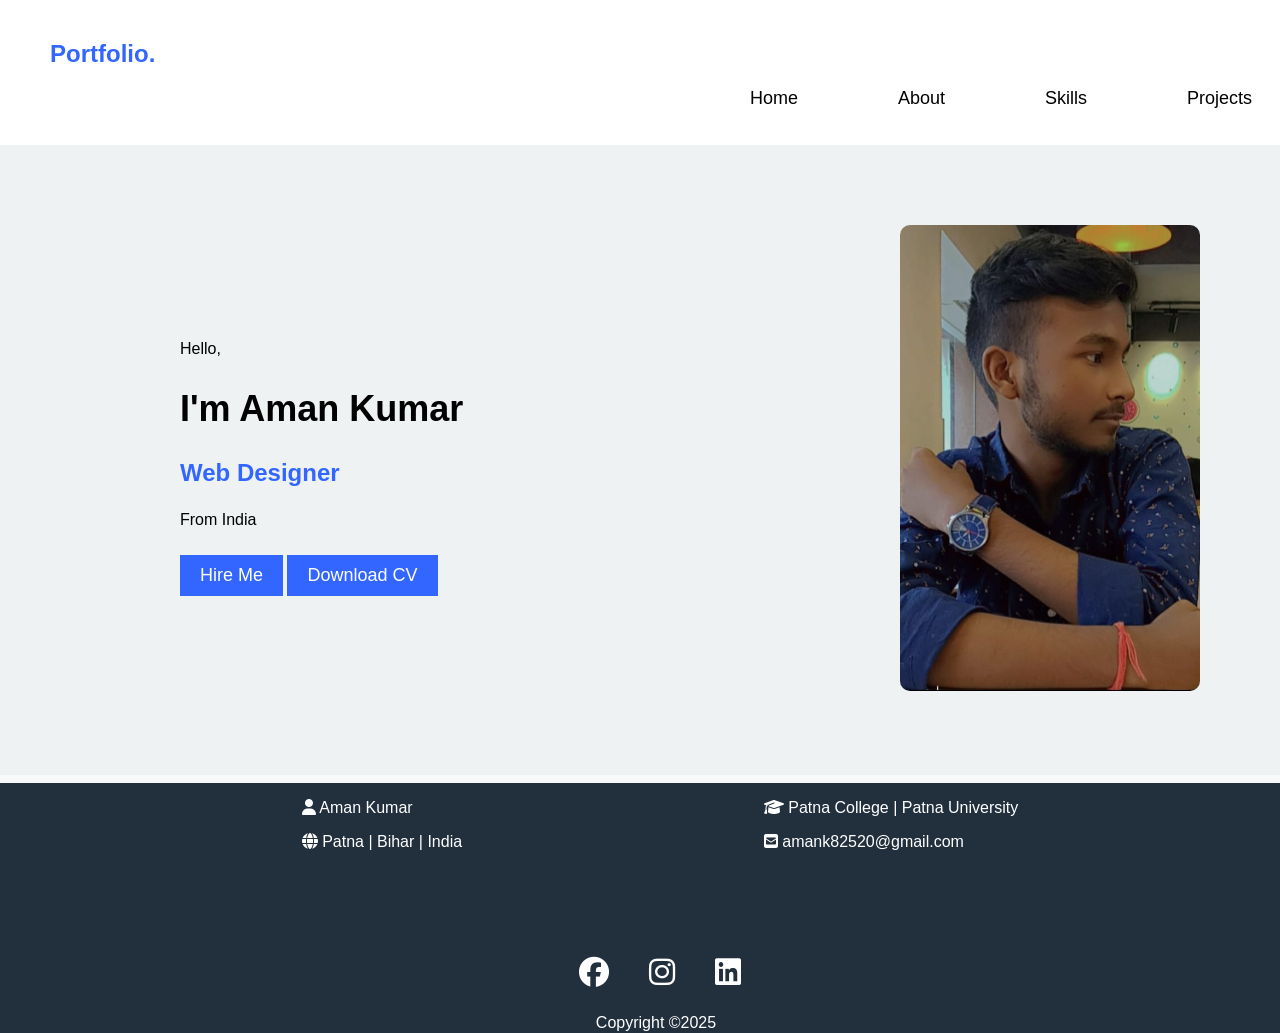
<file: index.html>
<!DOCTYPE html>
<html lang="en">

<head>
    <meta charset="UTF-8">
    <meta name="viewport" content="width=device-width, initial-scale=1.0">
    <link rel="stylesheet" href="https://cdnjs.cloudflare.com/ajax/libs/font-awesome/6.6.0/css/all.min.css"
        integrity="sha512-Kc323vGBEqzTmouAECnVceyQqyqdsSiqLQISBL29aUW4U/M7pSPA/gEUZQqv1cwx4OnYxTxve5UMg5GT6L4JJg=="
        crossorigin="anonymous" referrerpolicy="no-referrer" />
        <link rel="icon" href="pf2_icon.jpg">
        <link rel="stylesheet" href="style.css">
    <title>Portfolio</title>
    

</head>

<body>
    <header>
        <nav>
            <h2 class="logo">Portfolio.</h2>
            <ul>
                <li><a href="">Home</a></li>
                <li><a href="about.html">About</a></li>
                <li><a href="skill.html">Skills</a></li>
                <li><a href="#">Projects</a>
                <li><a href="cont_det.html">contact</a></li>
            </ul>
        </nav>
    </header>
    <section class="hero">
        <div class="content">
            <p>Hello,</p>
            <h1>I'm <span>Aman Kumar</span></h1>
            <h3>Web Designer</h3>
            <p>From India</p>
            <button><a href="hire.html">Hire Me</a></button>
            <button><a href="myCV.pdf">Download CV</a></Download></button>
        </div>
        <div class="image">
            <img src="pro.jpg" alt="Profile Picture">
        </div>
    </section>
    <footer>
<div class="footer-panel1">
        <div class="pan">
            <ul><a><i class="fa-solid fa-user"></i> Aman Kumar </a></ul>
            <ul><a><i class="fa-solid fa-globe"></i> Patna | Bihar | India </a></ul>
        </div>
        <div class="pan2">
            <ul><a><i class="fa-solid fa-graduation-cap"></i> Patna College | Patna University </a></ul>
            <ul><a><i class="fa-solid fa-square-envelope"></i> amank82520@gmail.com </a></ul>
        </div></div>
<div class="social">
    <ul><a href="https://www.facebook.com/share/15P29ihHMQ/" target="_blank"><i class="fa-brands fa-facebook"></i></a></ul>
    <ul><a href="https://www.instagram.com/aman_kgupta01?utm_source=qr&igsh=MTNqeXZrN3ozdzk5eg=="target="_blank"><i class="fa-brands fa-instagram"></i></a></ul>
    <ul><a href=" https://www.linkedin.com/in/aman-kumar-37534331b"target="_blank"><i class="fa-brands fa-linkedin"></i></a></ul>
</div>
        <div class="copy"> Copyright &copy2025</div>
    </footer>
    <script src="script.js"></script>
</body>

</html>
</file>
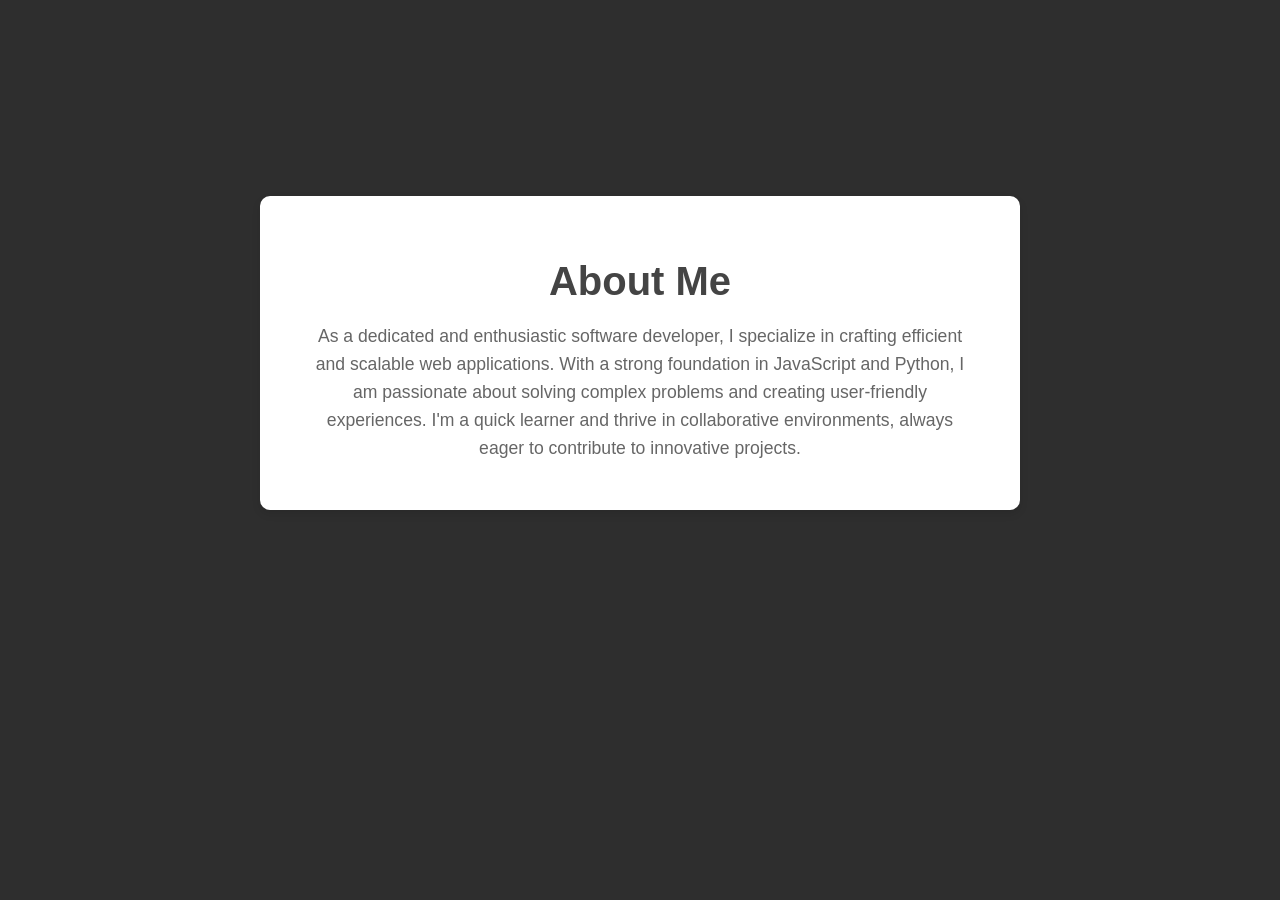
<file: about.html>
<!DOCTYPE html>
<html lang="en">
<head>
    <meta charset="UTF-8">
    <meta name="viewport" content="width=device-width, initial-scale=1.0">
    <link rel="stylesheet" href="https://cdnjs.cloudflare.com/ajax/libs/font-awesome/6.6.0/css/all.min.css"
        integrity="sha512-Kc323vGBEqzTmouAECnVceyQqyqdsSiqLQISBL29aUW4U/M7pSPA/gEUZQqv1cwx4OnYxTxve5UMg5GT6L4JJg=="
        crossorigin="anonymous" referrerpolicy="no-referrer" />
        <link rel ="icon" href="#">
        <link rel="stylesheet" href="about.css">
    <title>About</title>
</head>
<body>
<section id="about-section">
  <div class="about-container">
    <h2>About Me</h2>
    <p>
      As a dedicated and enthusiastic software developer, I specialize in crafting
      <span class="highlight-word">efficient</span> and <span class="highlight-word">scalable</span> web applications. With a
      strong foundation in <span class="highlight-word">JavaScript</span> and <span class="highlight-word">Python</span>, I am
      passionate about solving <span class="highlight-word">complex problems</span> and creating user-friendly experiences. I'm a
      quick learner and thrive in collaborative environments, always eager to contribute to <span class="highlight-word">innovative projects</span>.
    </p>
  </div>
</section>
    
</body>
</html>
</file>
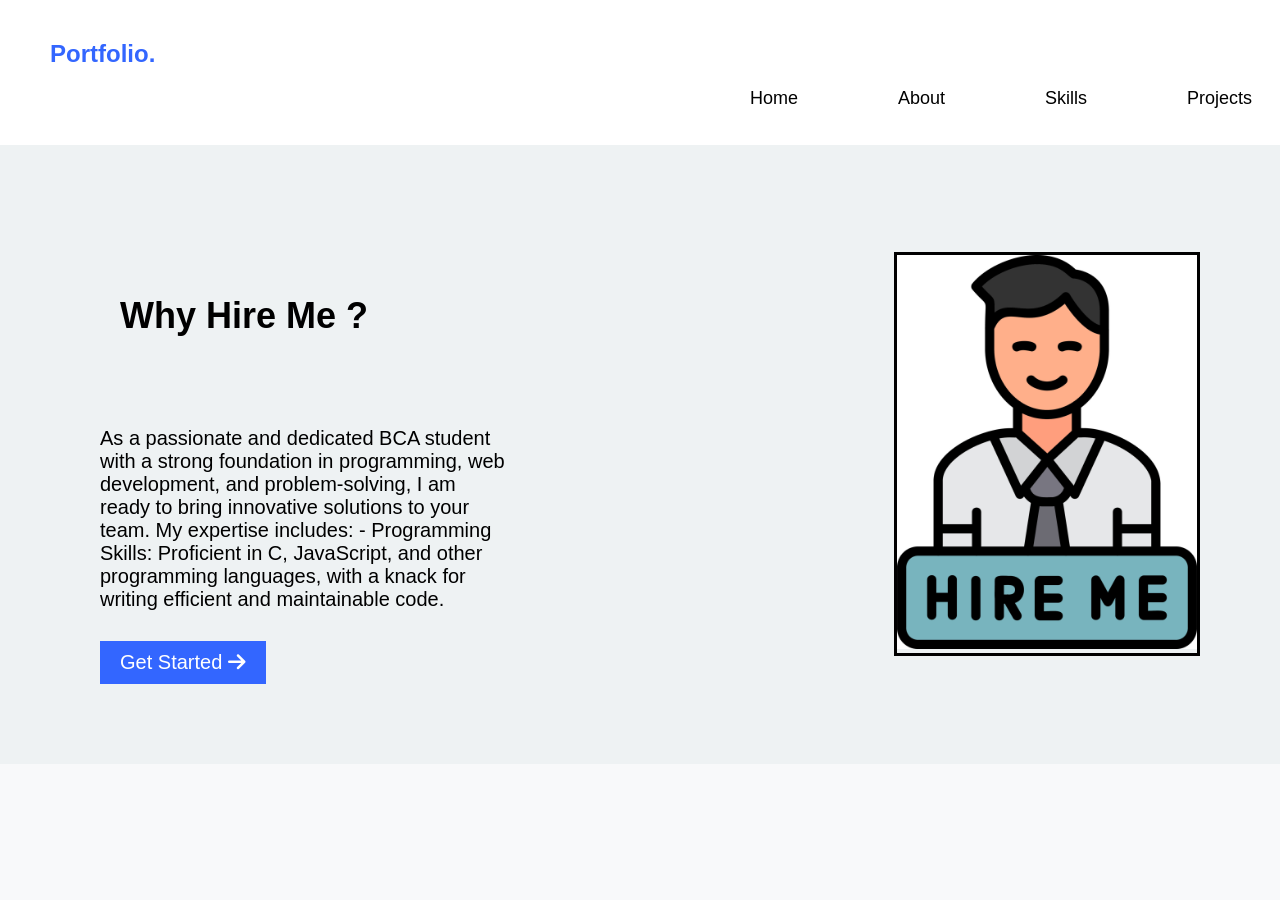
<file: hire.html>
<!DOCTYPE html>
<html lang="en">

<head>
    <meta charset="UTF-8">
    <meta name="viewport" content="width=device-width, initial-scale=1.0">
    <link rel="stylesheet" href="https://cdnjs.cloudflare.com/ajax/libs/font-awesome/6.6.0/css/all.min.css"
        integrity="sha512-Kc323vGBEqzTmouAECnVceyQqyqdsSiqLQISBL29aUW4U/M7pSPA/gEUZQqv1cwx4OnYxTxve5UMg5GT6L4JJg=="
        crossorigin="anonymous" referrerpolicy="no-referrer" />
        <!-- <link rel="icon" href="hire-icon.jpg"> -->
    <link rel="stylesheet" href="hire.css">
    <title>Hire Request</title>
</head>

<body>
    <header>
        <nav>
            <h2 class="logo">Portfolio.</h2>
            <ul>
                <li><a href="#">Home</a></li>
                <li><a href="#">About</a></li>
                <li><a href="#">Skills</a></li>
                <li><a href="#">Projects</a></li>
                <li><a href="cont_det.html">contact</a></li>
            </ul>
        </nav>
    </header>
  
    <div class="hero"><div class="cont">
        <div class="ques"> <span><h2>Why Hire Me ?</h2></span></div>
        <div class="content">
            <p>
                As a passionate and dedicated BCA student with a strong foundation in programming, web development, and
                problem-solving, I am ready to bring innovative solutions to your team. My expertise includes:
                - Programming Skills: Proficient in C, JavaScript, and other programming languages, with a knack for
                writing efficient and maintainable code.<br> </p>
                <button><a href="cont_det.html">Get Started <i class="fa-solid fa-arrow-right"></i></a> </button>
        </div></div>
        
    
    <div class="hireimg"><img src="hire-me-icon-vector.jpg" alt="img" width="300px" height=""></div>

</div>
</body>

</html>
</file>
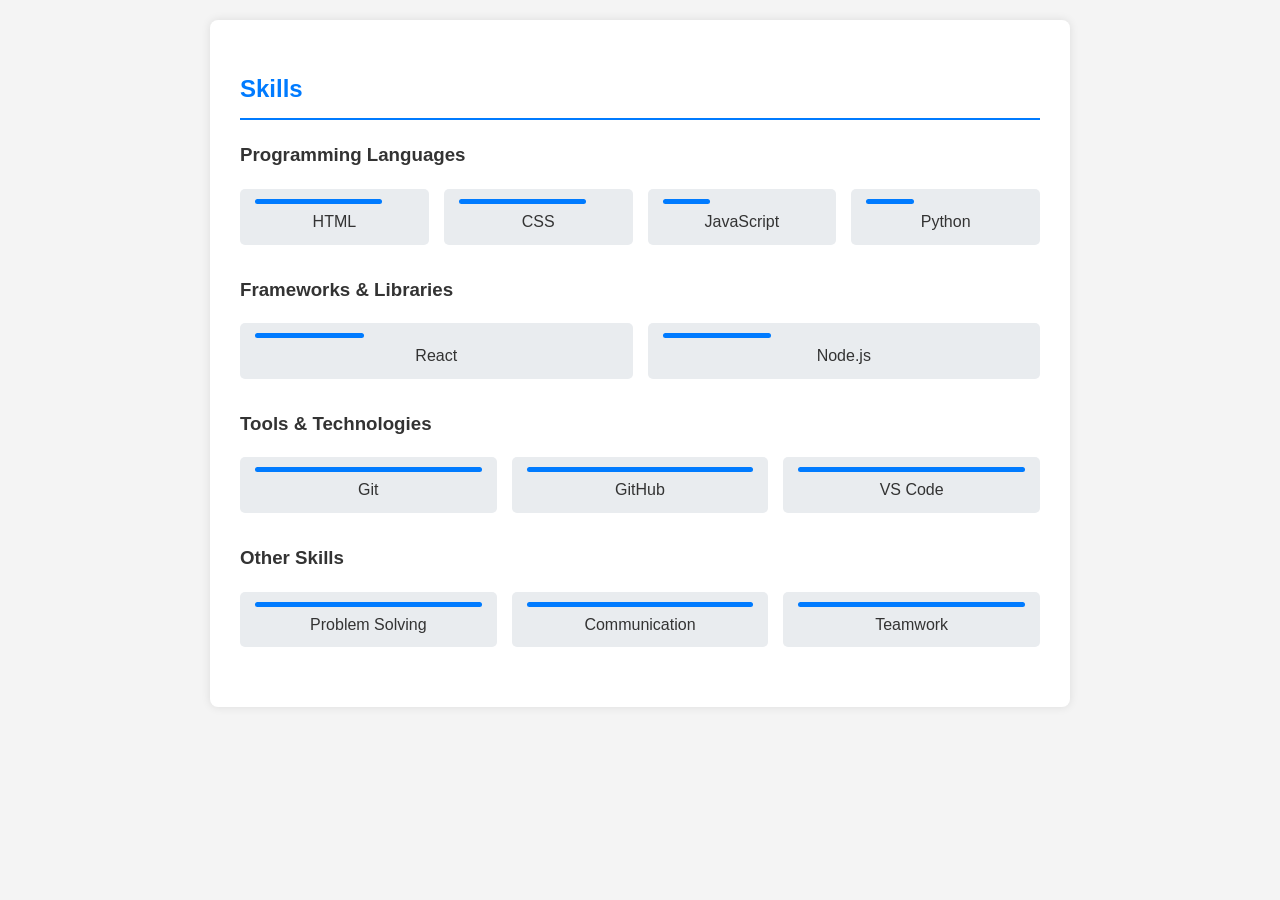
<file: skill.html>
<!DOCTYPE html>
<html lang="en">

<head>
    <meta charset="UTF-8">
    <meta name="viewport" content="width=device-width, initial-scale=1.0">
    <link rel="stylesheet" href="https://cdnjs.cloudflare.com/ajax/libs/font-awesome/6.6.0/css/all.min.css"
        integrity="sha512-Kc323vGBEqzTmouAECnVceyQqyqdsSiqLQISBL29aUW4U/M7pSPA/gEUZQqv1cwx4OnYxTxve5UMg5GT6L4JJg=="
        crossorigin="anonymous" referrerpolicy="no-referrer" />
        <!-- <link rel="icon" href="skill-icon.jpg"> -->
    <link rel="stylesheet" href="skill_sty.css">
    <title>My Skills_Aman Kumar</title>
</head>

<body>
    <div class="container">
        <h2>Skills</h2>

        <div class="skill-category">
            <h3>Programming Languages</h3>
            <ul class="skill-list">
                <li class="skill-item level-intermediate">HTML</li>
                <li class="skill-item level-intermediate">CSS</li>
                <li class="skill-item level-beginner">JavaScript</li>
                <li class="skill-item level-beginner">Python</li>
            </ul>
        </div>

        <div class="skill-category">
            <h3>Frameworks & Libraries</h3>
            <ul class="skill-list">
                <li class="skill-item level-beginner">React</li>
                <li class="skill-item level-beginner">Node.js</li>
            </ul>
        </div>

        <div class="skill-category">
            <h3>Tools & Technologies</h3>
            <ul class="skill-list">
                <li class="skill-item">Git</li>
                <li class="skill-item">GitHub</li>
                <li class="skill-item">VS Code</li>
            </ul>
        </div>

        <div class="skill-category">
            <h3>Other Skills</h3>
            <ul class="skill-list">
                <li class="skill-item">Problem Solving</li>
                <li class="skill-item">Communication</li>
                <li class="skill-item">Teamwork</li>
            </ul>
        </div>
    </div>


</body>

</html>
</file>
<file: style.css>
body {
    font-family: Arial, sans-serif;
    margin: 0;
    padding: 0;
    background-color: #f8f9fa;
}

header {
    display: flex;
    justify-content: space-between;
    align-items: center;
    padding: 20px 50px;
    background-color: white;
    box-shadow: 0 2px 10px rgba(0, 0, 0, 0.1);
}

.logo {
    color: #3366ff;
    font-size: 24px;
    font-weight: bold;
    cursor: pointer;
}

nav ul {
    padding-left: 700px;
    margin-top: 8px;
    list-style: none;
    display: flex;
    gap: 100px;
    justify-content: center;
    align-items: center;
}

nav ul li a {

    text-decoration: none;
    color: black;
    font-size: 18px;
    justify-content: space-between;

}

nav ul :hover {
    text-decoration: underline;
    color: #3366ff;
}


.hero {
    display: flex;
    align-items: center;
    justify-content: space-between;
    padding: 80px;
    background-color: #eef2f3;
}

.content {
    max-width: 50%;
    padding-left: 100px;
}

.content h1 {
    font-size: 36px;
}

.content h1 span {
    font-weight: bold;
}

.content h3 {
    color: #3366ff;
    font-size: 24px;
}

.content button {
    background-color: #3366ff;
    color: white;
    padding: 10px 20px;
    border: none;
    cursor: pointer;
    font-size: 18px;
    margin-top: 10px;
}

.content button a:hover {
    font-weight: bold;
}

.image img {
    width: 300px;
    border-radius: 10px;
}

.content button a {
    list-style: none;
    text-decoration: none;
    color: white;
}

footer {
    margin-top: 8px;
}

.footer-panel1 {
    display: flex;
    height: 150px;
    background-color: #222f3d;
    color: white;
    justify-content: space-evenly;
}

.social {
    display: flex;
    justify-content: center;
    align-items: center;
    height: 80px;
    background-color: #222f3d;
    color: white;
    font-size: 30px;
}
.social ul a {
    color: white;
}
.copy {
    display: flex;
    justify-content: center;
    align-items: center;
    height: 20px;
    padding-left: 32px;
    background-color: #222f3d;
    color: white;
}
</file>
<file: about.css>
body {
  padding: 80px 0;
  text-align: center;
  background-color: #0d0d0ddc; /* Deep black background */
  color: #e0e0e0; /* Light gray text for high contrast */
  font-family: 'Segoe UI', Tahoma, Geneva, Verdana, sans-serif;
  overflow: hidden;
}

#about-section {
  display: flex; /* Use flexbox for easy centering */
  justify-content: center; /* Horizontally center the content */
  align-items: center; /* Vertically center the content (if needed) */
  min-height: 50vh; /* Optional: Makes the section take up at least half the viewport height */
  padding: 40px 0;
}

.about-container {
  text-align: center; /* Centers the text inside the container */
  max-width: 700px; /* Limits the width of the text for readability */
  padding: 30px;
  background-color: #fff; /* White background for the content container */
  border-radius: 10px; /* Gives a slight rounded-corner effect */
  box-shadow: 0 4px 8px rgba(0,0,0,0.1); /* Adds a subtle shadow for a "lifted" effect */
}

.about-container h2 {
  font-size: 2.5em;
  margin-bottom: 15px;
  color: #444;
}

.about-container p {
  font-size: 1.1em;
  line-height: 1.6;
  color: #666;
  padding: 0 20px; /* Add some padding to the sides of the paragraph */

}

/* Apply the animation to the highlighted words */
  .about-container p .highlight-word {
  animation: pulse 2s infinite alternate; /* The animation will repeat infinitely */
}
@keyframes pulse {
    0% {
        color: #ff0015;
        
    }
}
</file>
<file: hire.css>
body {
    font-family: Arial, sans-serif;
    margin: 0;
    padding: 0;
    background-color: #f8f9fa;
}

header {
    display: flex;
    justify-content: space-between;
    align-items: center;
    padding: 20px 50px;
    background-color: white;
    box-shadow: 0 2px 10px rgba(0, 0, 0, 0.1);
}
.logo {
    color: #3366ff;
    font-size: 24px;
    font-weight: bold;
    cursor: pointer;
}

nav ul {
    padding-left: 700px;
    margin-top: 8px;
    list-style: none;
    display: flex;
    gap: 100px;
    justify-content: center;
    align-items: center;
}

nav ul li a {

    text-decoration: none;
    color: black;
    font-size: 18px;
    justify-content: space-between;

}
nav ul :hover{
    text-decoration: underline;
    color: #3366ff;
}
.hero{
    display: flex;
    align-items: center;
    justify-content: space-around;
    padding: 80px;
    background-color: #eef2f3;
}
.ques{
    padding: 40px;
    background-color: #eef2f3;
    font-size: 24px;

}

.content{
    max-width: 50%;
    padding-left: 20px;
    font-size: 20px;
}

.content button {
    background-color: #3366ff;
    color: white;
    padding: 10px 20px;
    border: none;
    cursor: pointer;
    font-size: 20px;
    margin-top: 10px;
}
.content button a:hover{
    font-weight: bold;
}
.content button a{
    list-style: none;
    text-decoration: none;
    color: white;
 }
 .hireimg{
    width: 300px;
    border: 3px solid #000;

 }
</file>
<file: skill_sty.css>
body {
    font-family: sans-serif;
    margin: 20px;
    line-height: 1.6;
    background-color: #f4f4f4;
    color: #333;
}
.container {
    max-width: 800px;
    margin: 0 auto;
    background-color: #fff;
    padding: 30px;
    border-radius: 8px;
    box-shadow: 0 0 10px rgba(0, 0, 0, 0.1);
}
h2 {
    color: #007bff;
    border-bottom: 2px solid #007bff;
    padding-bottom: 10px;
    margin-bottom: 20px;
}
.skill-category {
    margin-bottom: 30px;
}
.skill-list {
    list-style: none;
    padding: 0;
    display: grid;
    grid-template-columns: repeat(auto-fit, minmax(150px, 1fr));
    gap: 15px;
}
.skill-item {
    background-color: #e9ecef;
    padding: 10px 15px;
    border-radius: 5px;
    text-align: center;
}
/* Optional: Add visual representation for skill level */
.skill-item::before {
    content: '';
    display: block;
    height: 5px;
    background-color: #007bff;
    margin-bottom: 5px;
    border-radius: 3px;
}
.level-beginner::before {
    width: 30%;
}
.level-intermediate::before {
    width: 80%;
}
.level-advanced::before {
    width: 100%;
}
/* Responsive adjustments  */
@media (max-width: 600px) {
    .skill-list {
        grid-template-columns: repeat(auto-fit, minmax(100px, 1fr));
    }
}
.skill-item:hover{
    font-weight: bolder;
    cursor: pointer;
}
</file>
